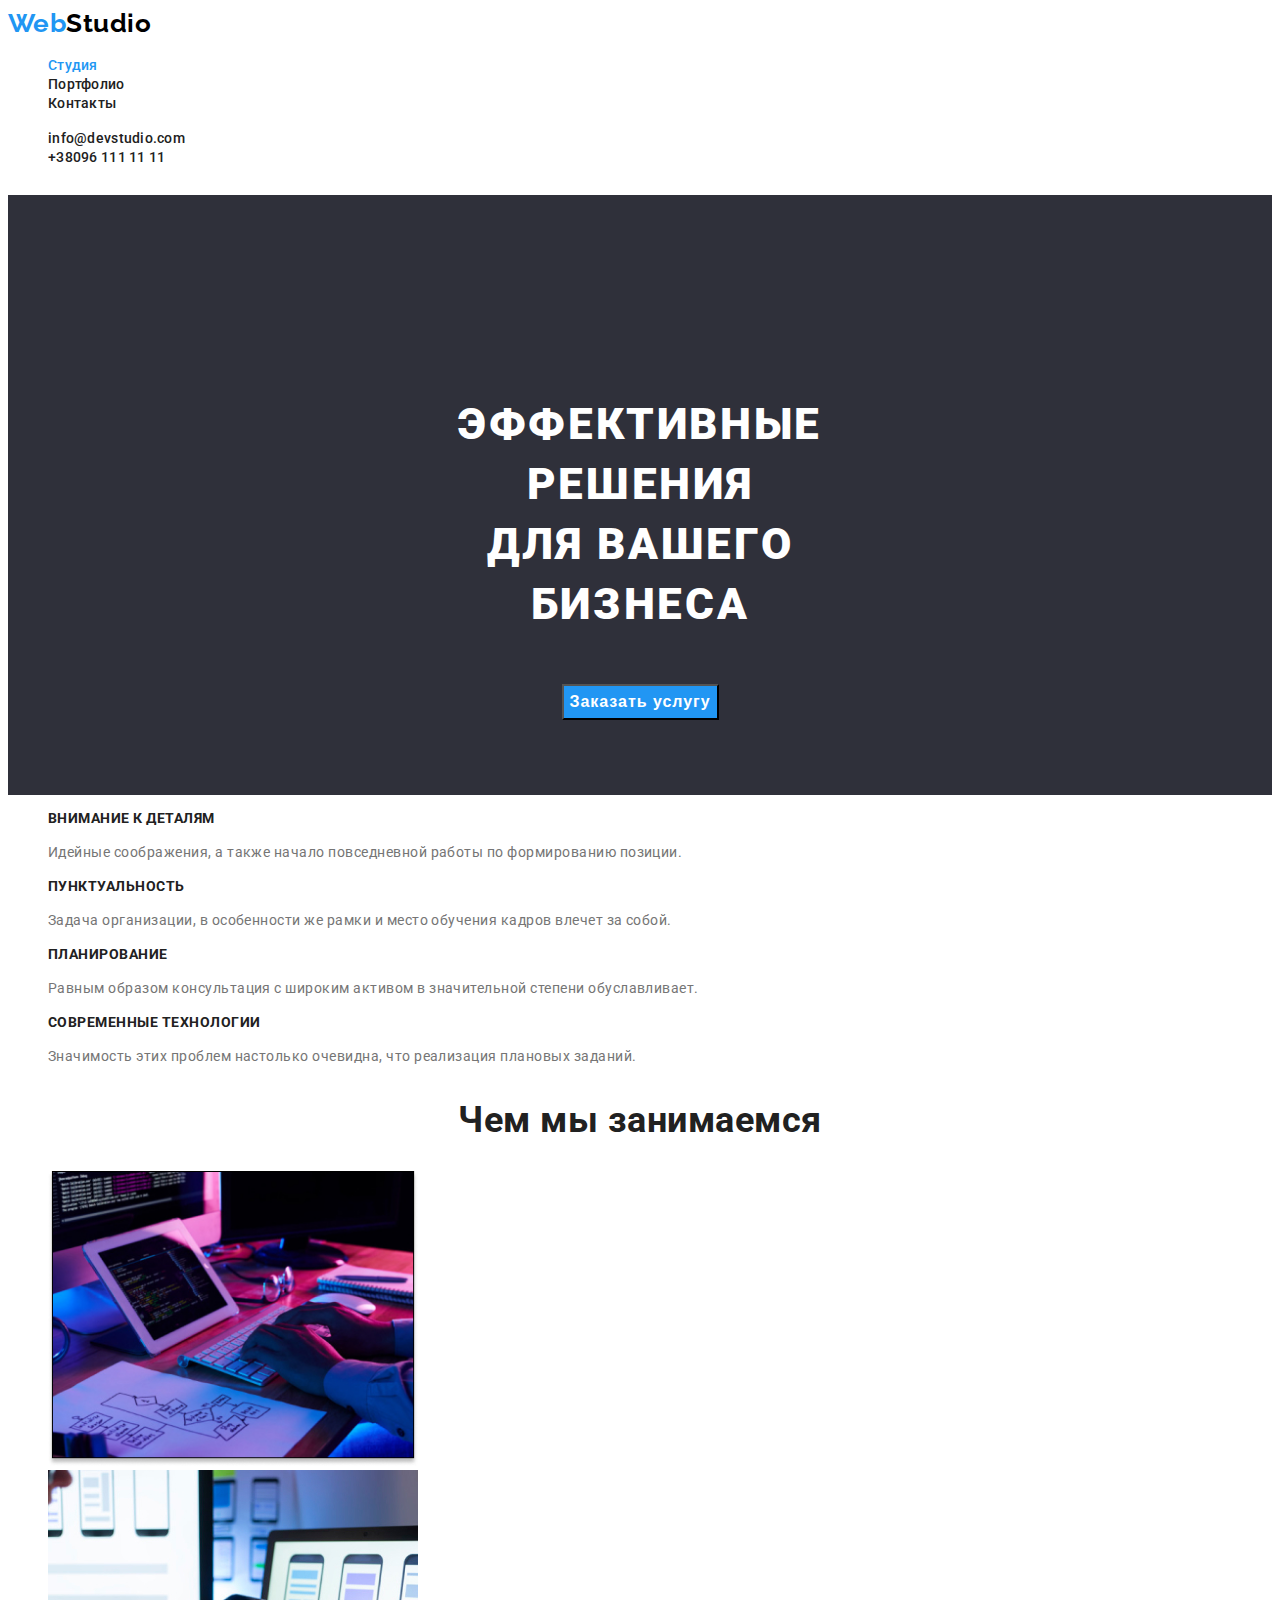
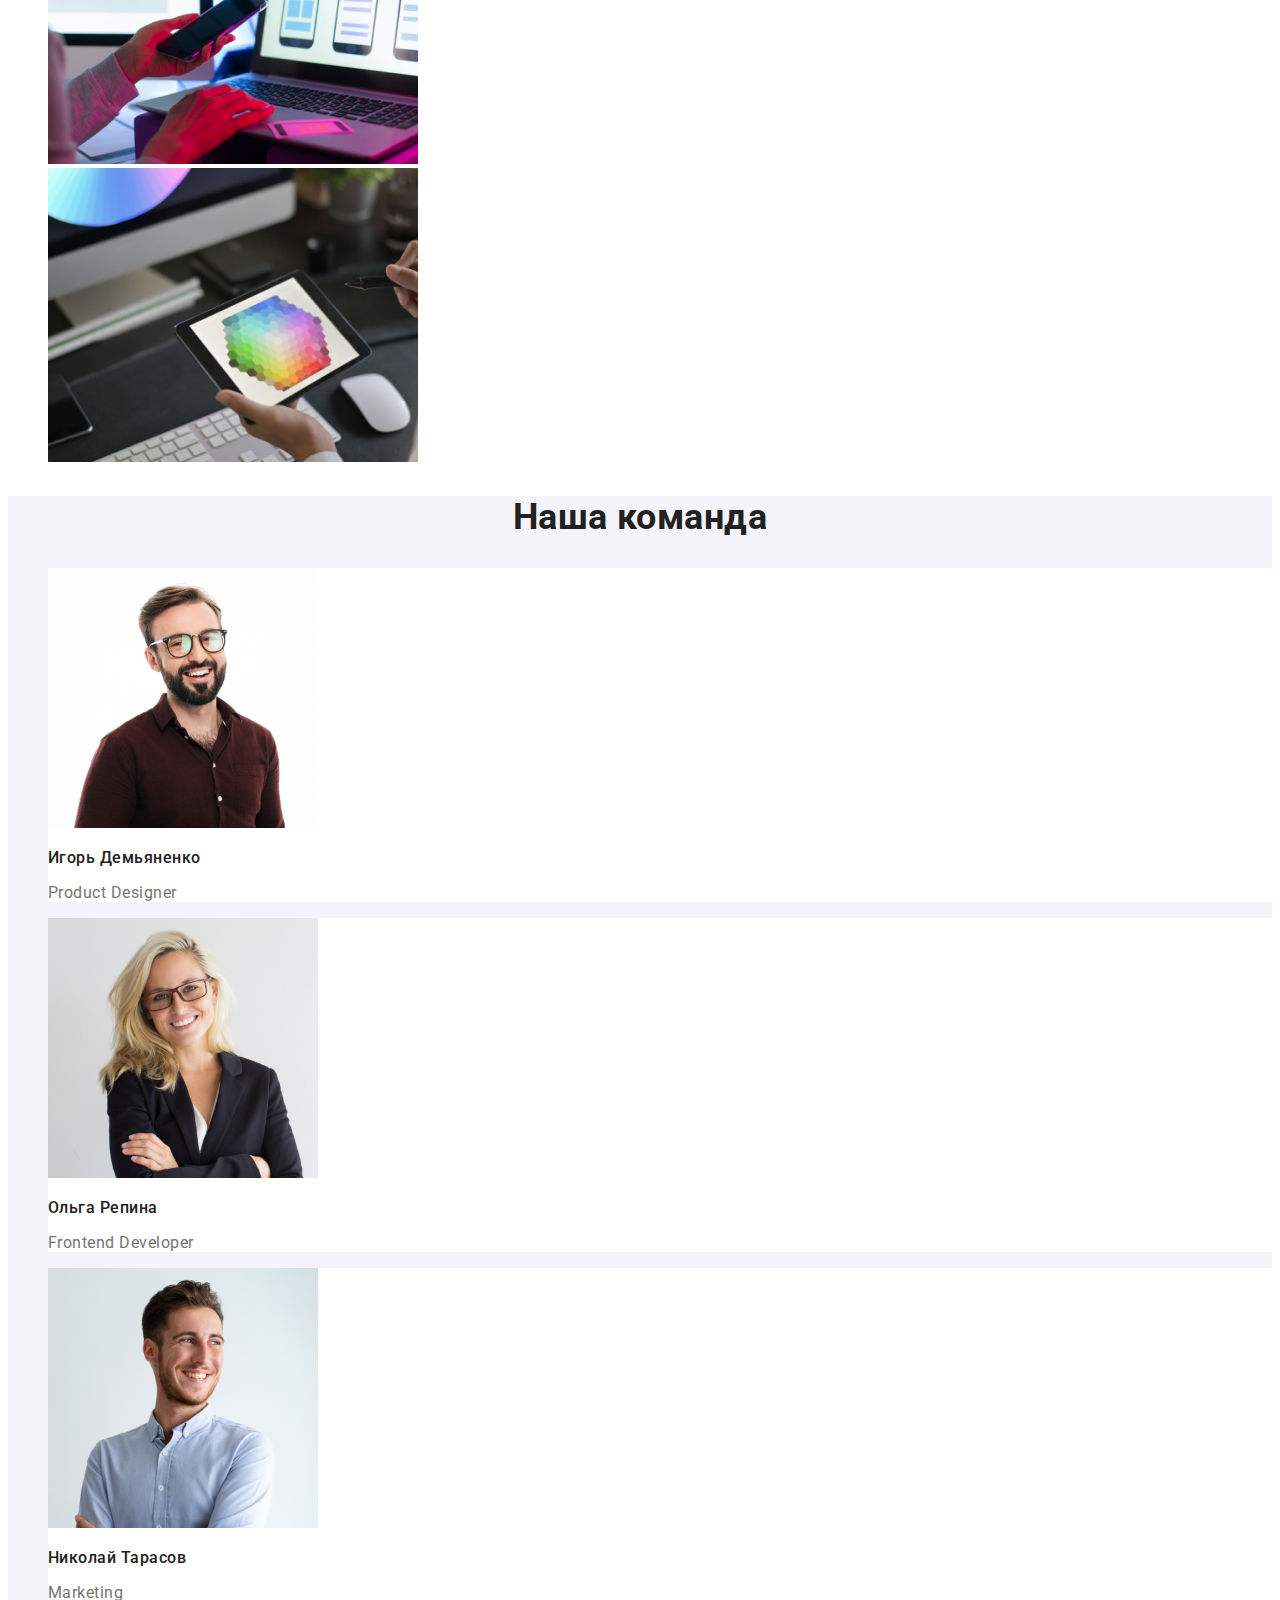
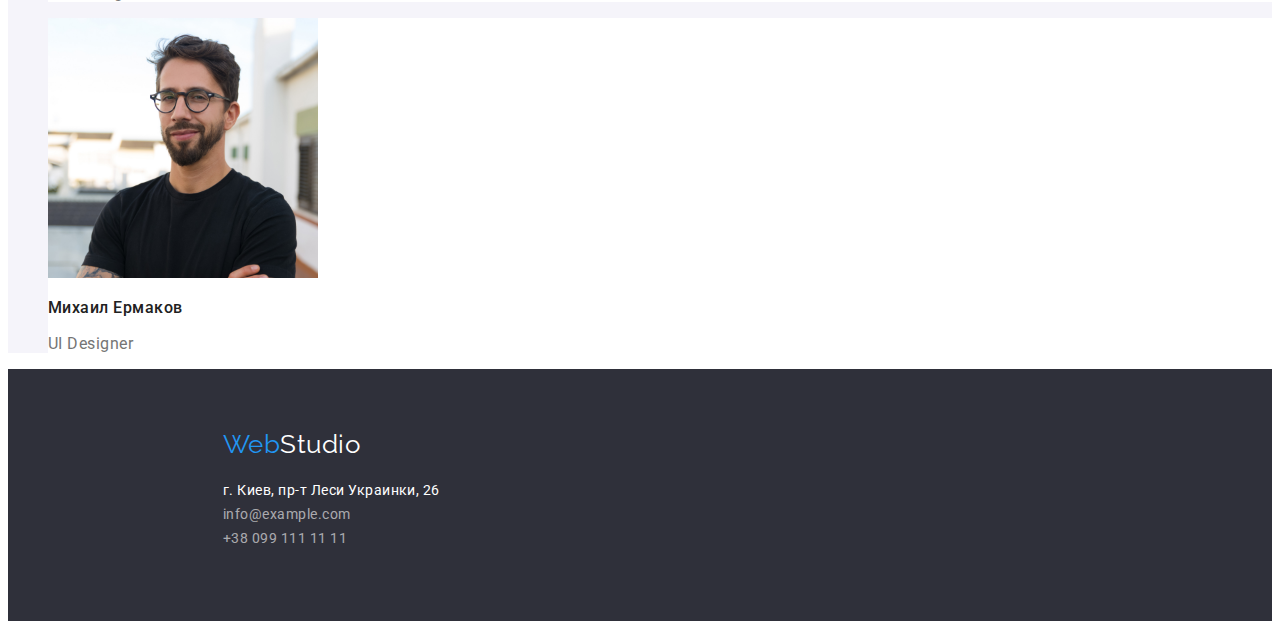
<file: index.html>
<!DOCTYPE html>
<html lang="ru">
<head>
    <meta charset="UTF-8">
    <meta http-equiv="X-UA-Compatible" content="IE=edge">
    <meta name="viewport" content="width=device-width, initial-scale=1.0">
    <title>Web Studio</title>
    <link rel="preconnect" href="https://fonts.googleapis.com">
    <link rel="preconnect" href="https://fonts.gstatic.com" crossorigin>
    <link href="https://fonts.googleapis.com/css2?family=Raleway:wght@700&family=Roboto:wght@400;500;700;900&display=swap"
        rel="stylesheet">
        
    <link rel="stylesheet" href="./css/style.css">
</head>
<body>
    <!--Шапка сайта-->
    <header>
        
        <!--Навигация сайта-->
        <nav class="nav-header">
            <a href="./index.html" class="company-logo"><span class="accent">Web</span>Studio</a>
            <ul class="list">
            <li>
                <a href="./index.html" class="nav-header-list current">Студия</a>
            </li>
            <li>
                <a href="./portfolio.html" class="nav-header-list">Портфолио</a>
            </li>
            <li>
                <a href="./index.html" class="nav-header-list">Контакты</a>
            </li>
            </ul>
        </nav>

        <!--Контактные данные шапки-->
            <ul class="header-contacts list">
                <li>
                    <a href="info@devstudio.com" class="header-contacts-list">info@devstudio.com</a>
                </li>
                <li>
                    <a href="+380961111111" class="header-contacts-list">+38096 111 11 11</a>
                </li>
            </ul>
    </header>

    <main>
        <!--Герой-->
        <div class="hero-section">
            <section>
                <h1 class="hero-section-header">Эффективные решения <br/> для вашего бизнеса</h1>
                <button class="order-button secondary">Заказать услугу</button>
            </section>
        </div>

        <!--Преимущества компании-->
        <section class="company-advantages">
            <ul class="list">
                <li>
                    <h3 class="title">Внимание к деталям</h3>
                    <p class="company-advantages-item">Идейные соображения, а также начало повседневной работы по формированию позиции.</p>
                </li>
                <li>
                    <h3 class="title">Пунктуальность</h3>
                    <p class="company-advantages-item">Задача организации, в особенности же рамки и место обучения кадров влечет за собой.</p>
                </li>
                <li>
                    <h3 class="title">Планирование</h3>
                    <p class="company-advantages-item">Равным образом консультация с широким активом в значительной степени обуславливает.</p>
                </li>
                <li>
                    <h3 class="title">Современные технологии</h3>
                    <p class="company-advantages-item">Значимость этих проблем настолько очевидна, что реализация плановых заданий.</p>
                </li>
            </ul>
        </section>

        <!--Примеры работы-->
        <section>
            <h2 class="work-examples">Чем мы занимаемся</h2>
                <ul class="list">
                    <li><img src="./images/box1.jpg" alt="Пример работы 1" width="370"></li>
                    <li><img src="./images/box2.jpg" alt="Пример работы 2" width="370"></li>
                    <li><img src="./images/box3.jpg" alt="Пример работы 3" width="370"></li>
                </ul>
        </section>

        <!--Сотрудники компании-->
        <div class="our-team">
            <section>
                <h2 class="our-team-header">Наша команда</h2>
                    <ul class="list">
                        <li class="our-team-header-list">
                            <img src="./images/Demyanenko.jpg" alt="Фото Игоря Демьяненко" width="270">
                            <h3 class="our-team-name">Игорь Демьяненко</h3>
                            <p class="our-team-job-position">Product Designer</p>
                        </li>
                        <li class="our-team-header-list">
                            <img src="./images/Repina.jpg" alt="Фото Ольги Репиной" width="270">
                            <h3 class="our-team-name">Ольга Репина</h3>
                            <p class="our-team-job-position">Frontend Developer</p>
                        </li>
                        <li class="our-team-header-list">
                            <img src="./images/Tarasov.jpg" alt="Фото Николая Тарасова" width="270">
                            <h3 class="our-team-name">Николай Тарасов</h3>
                            <p class="our-team-job-position">Marketing</p>
                        </li>
                        <li class="our-team-header-list">
                            <img src="./images/Ermakov.jpg" alt="Фото Михаила Ермакова" width="270">
                            <h3 class="our-team-name">Михаил Ермаков</h3>
                            <p class="our-team-job-position">UI Designer</p>
                        </li>
                    </ul>
            </section>
        </div>

    </main>

    <!--Подвал -->
    <footer class="footer">
        <div class="footer-logo-section"> 
            <a href="./index.html" class="footer-logo"><span class="accent">Web</span>Studio</a>
        </div>
        <div class="footer-address-section">
            <address class="footer-address">
            г. Киев, пр-т Леси Украинки, 26<br>
            <span class="footer-contacts">info@example.com<br> 
            +38 099 111 11 11<br></span>
            </address>
        </div>
    </footer>
    
</body>
</html>
</file>
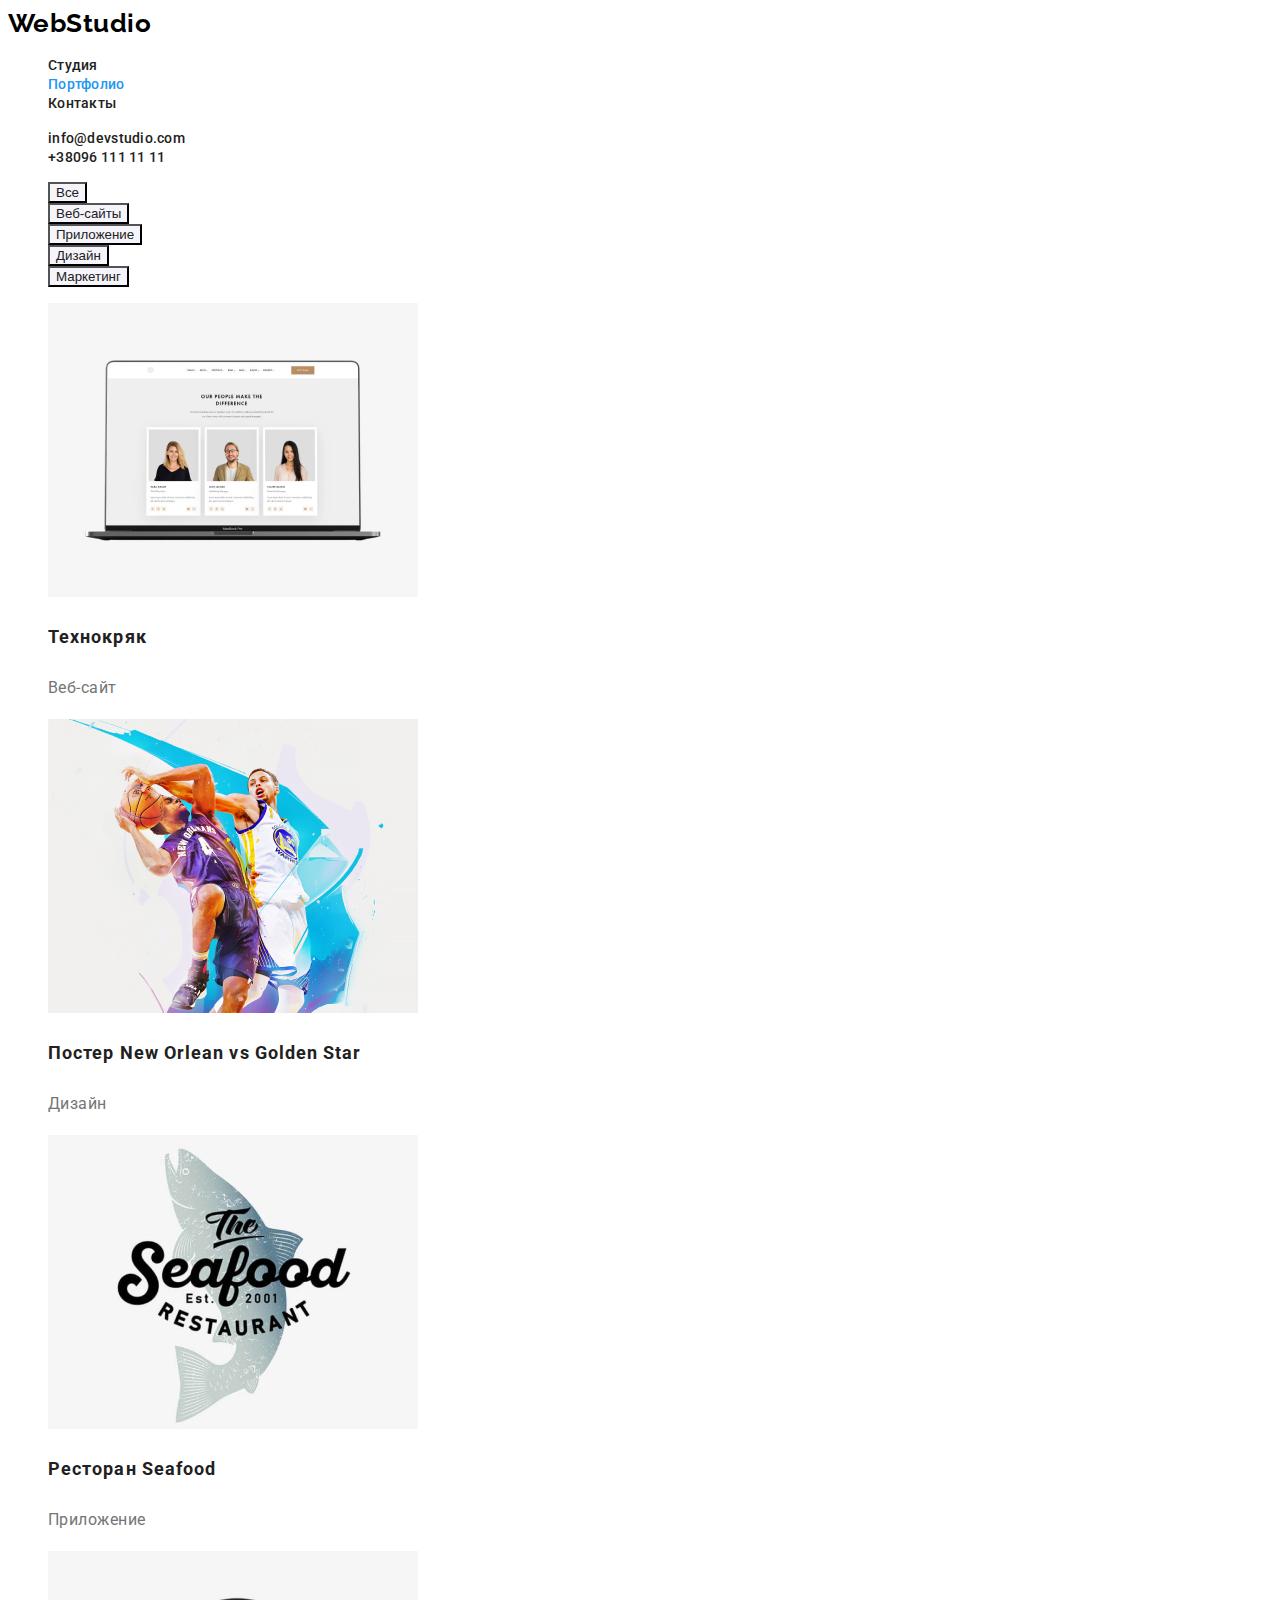
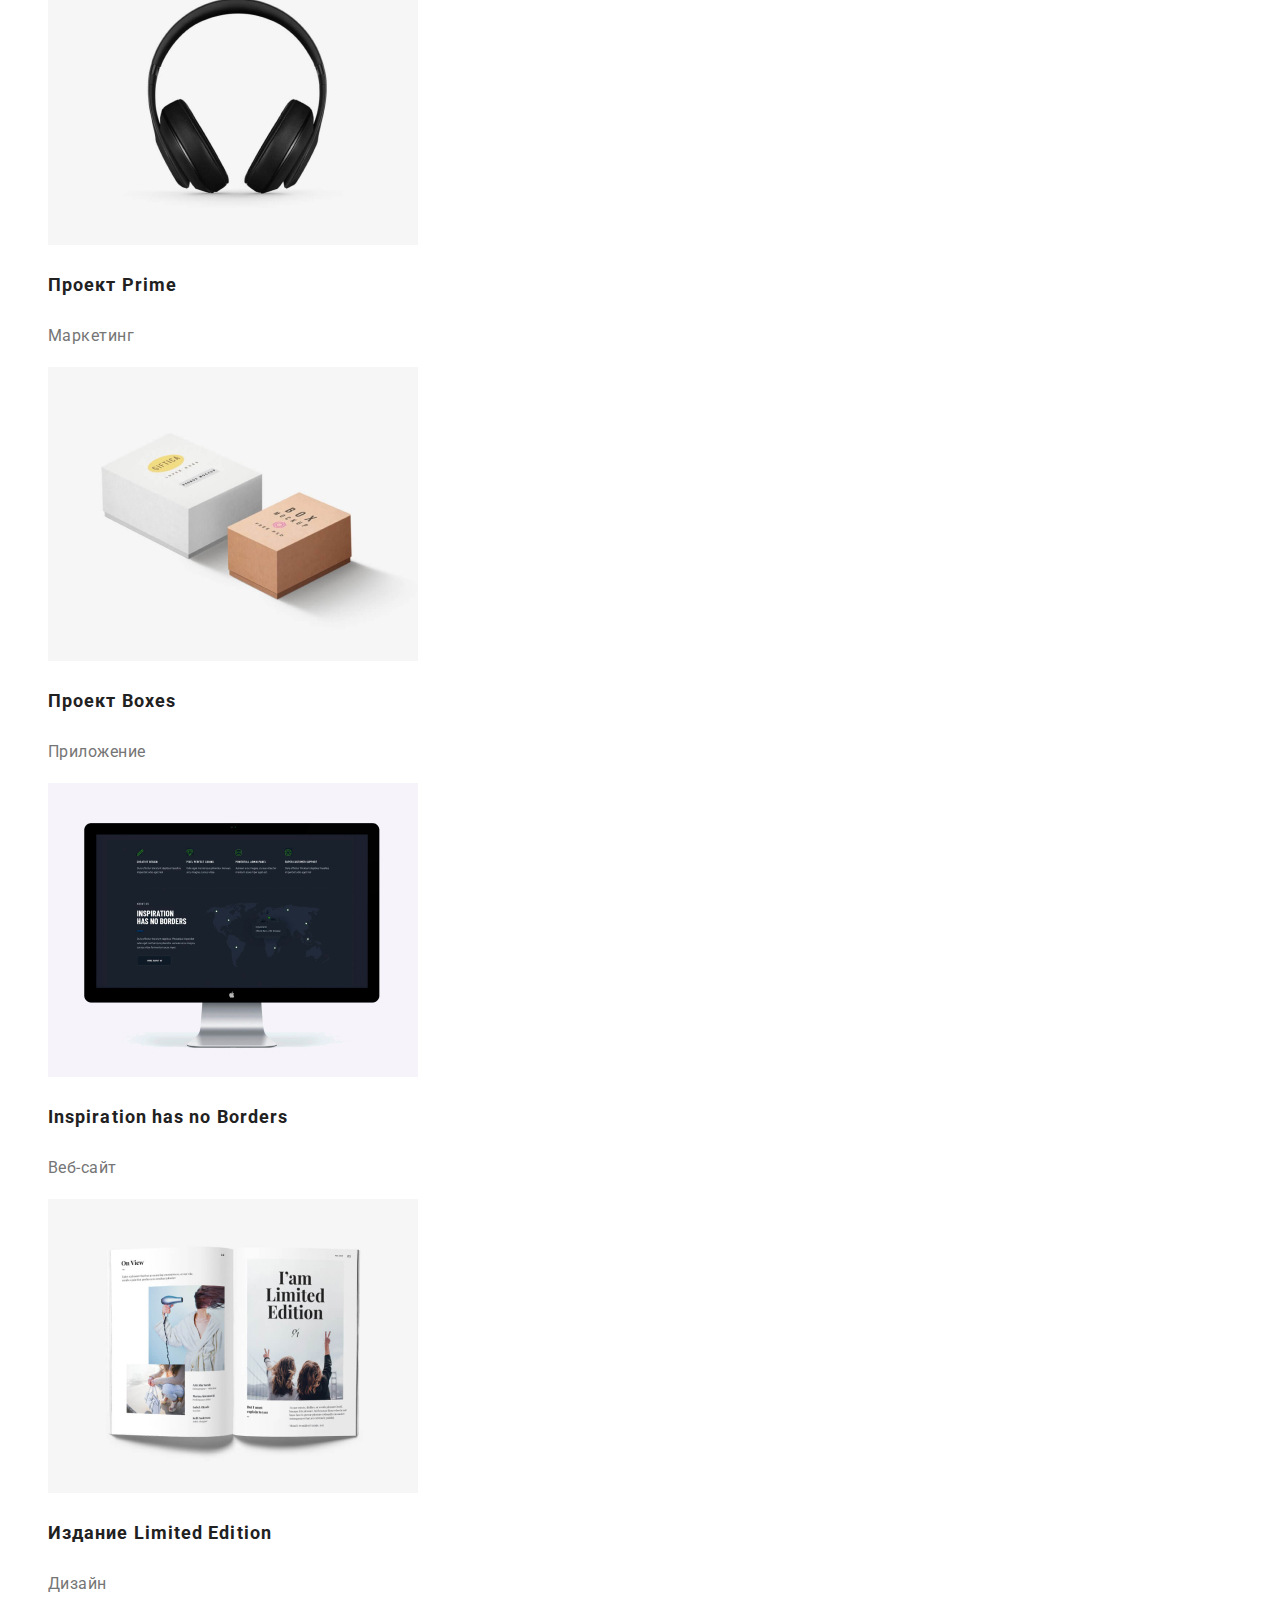
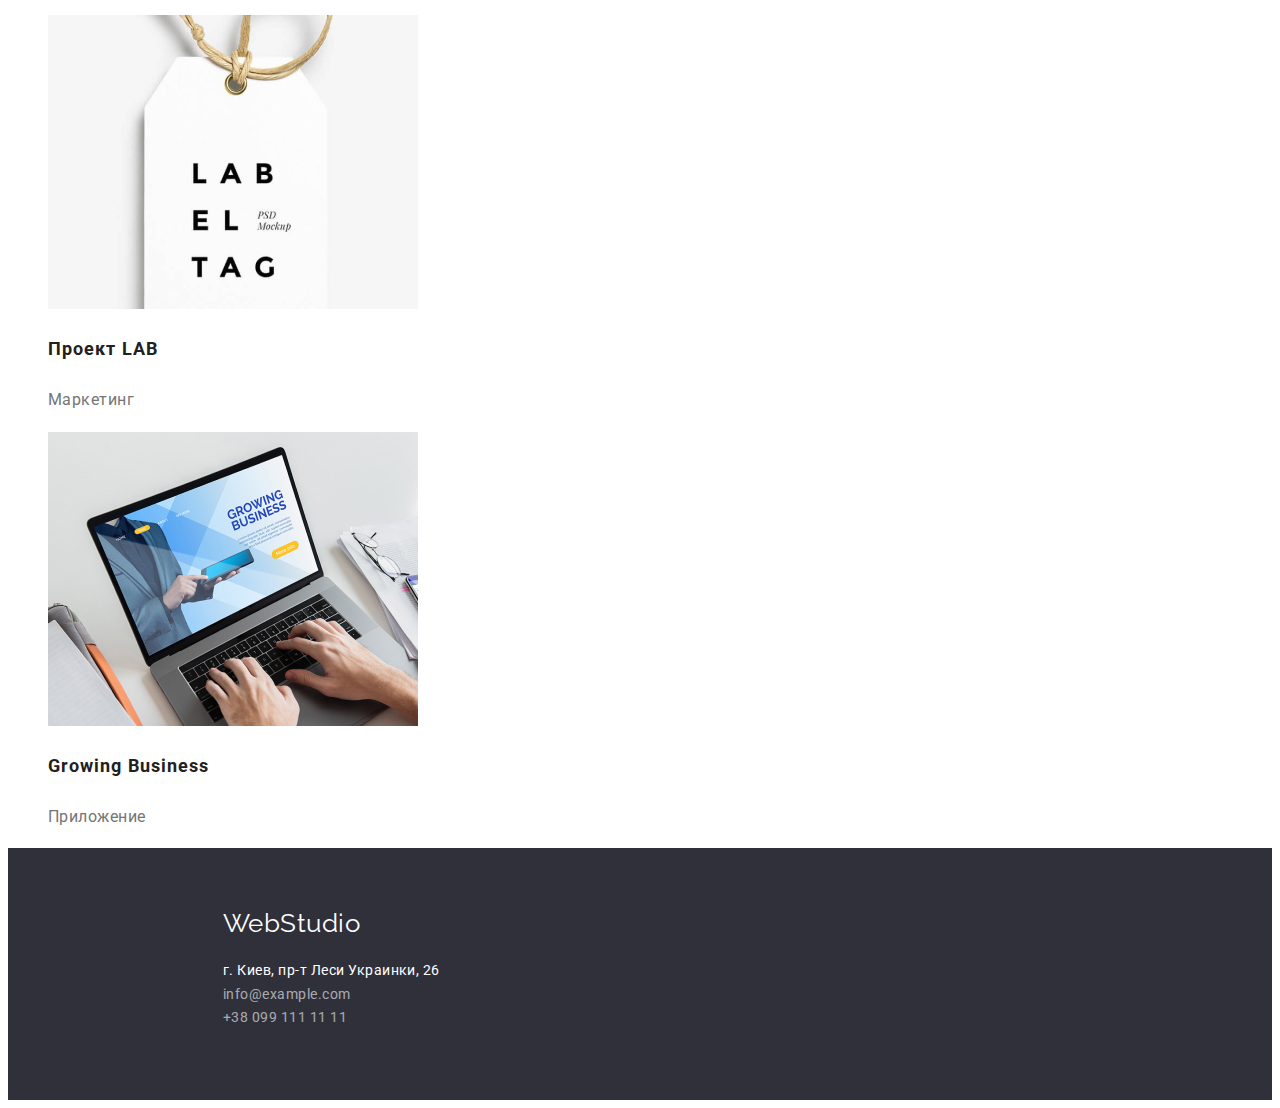
<file: portfolio.html>
<!DOCTYPE html>
<html lang="ru">
<head>
    <meta charset="UTF-8">
    <meta http-equiv="X-UA-Compatible" content="IE=edge">
    <meta name="viewport" content="width=device-width, initial-scale=1.0">
    <title>Document</title>
    <link rel="preconnect" href="https://fonts.googleapis.com">
    <link rel="preconnect" href="https://fonts.gstatic.com" crossorigin>
    <link href="https://fonts.googleapis.com/css2?family=Raleway:wght@700&family=Roboto:wght@400;500;700;900&display=swap"
        rel="stylesheet">
    
    <link rel="stylesheet" href="./css/style.css">
</head>
<body>
    
    <!--Шапка сайта-->
    <header>
    
        <!--Навигация сайта-->
        <nav class="nav-header">
            <a href="./index.html" class="company-logo link">WebStudio</a>
            <ul class="list">
                <li>
                    <a href="./index.html" class="nav-header-list link">Студия</a>
                </li>
                <li>
                    <a href="./portfolio.html" class="nav-header-list link current">Портфолио</a>
                </li>
                <li>
                    <a href="./index.html" class="nav-header-list link">Контакты</a>
                </li>
            </ul>
        </nav>
    
        <!--Контактные данные шапки-->
        <ul class="header-contacts list">
            <li>
                <a href="info@devstudio.com" class="header-contacts-list link">info@devstudio.com</a>
            </li>
            <li>
                <a href="+380961111111" class="header-contacts-list link">+38096 111 11 11</a>
            </li>
        </ul>
    </header>
    
    <main>
        <!--Фильтр-->
        <ul class="list">
            <li> <button type="button" class="button primary">Все</button></li>
            <li> <button type="button" class="button primary">Веб-сайты</button></li>
            <li> <button type="button" class="button primary">Приложение</button></li>
            <li> <button type="button" class="button primary">Дизайн</button></li>
            <li> <button type="button" class="button primary">Маркетинг</button></li>
        </ul>
        <!--Портфолио-->
        <section class="section">
            <ul class="list">
                <li>
                    <a href="">
                    <img src="./images/Technokryak.jpg" alt="Пример создания сайта" width="370">
                    <h3 class="section-title">Технокряк</h3>
                    <p class="section-article">Веб-сайт</p>
                    </a>
                </li>
                <li>
                    <a href="">
                        <img src="./images/Poster.jpg" alt="Пример постера" width="370">
                        <h3 class="section-title">Постер New Orlean vs Golden Star</h3>
                        <p class="section-article">Дизайн</p>
                    </a>
                </li>
                <li>
                    <a href="">
                        <img src="./images/Seafood.jpg" alt="Пример приложения для ресторана" width="370">
                        <h3 class="section-title">Ресторан Seafood</h3>
                        <p class="section-article">Приложение</p>
                    </a>
                </li>
                <li>
                    <a href="">
                        <img src="./images/Prime.jpg" alt="Пример продукта" width="370">
                        <h3 class="section-title">Проект Prime</h3>
                        <p class="section-article">Маркетинг</p>
                    </a>
                </li>
                <li>
                    <a href="">
                        <img src="./images/Boxes.jpg" alt="Пример оформления коробок " width="370">
                        <h3 class="section-title">Проект Boxes</h3>
                        <p class="section-article">Приложение</p>
                    </a>
                </li>
                <li>
                    <a href="">
                        <img src="./images/Inspiration.jpg" alt="Пример создания сайта 2" width="370">
                        <h3 class="section-title">Inspiration has no Borders</h3>
                        <p class="section-article">Веб-сайт</p>
                    </a>
                </li>
                <li>
                    <a href="">
                        <img src="./images/Limited edition.jpg" alt="Пример дизайна журнала" width="370">
                        <h3 class="section-title">Издание Limited Edition</h3>
                        <p class="section-article">Дизайн</p>
                    </a>
                </li>
                <li>
                    <a href="">
                        <img src="./images/Lab.jpg" alt="Пример этикетки" width="370">
                        <h3 class="section-title">Проект LAB</h3>
                        <p class="section-article">Маркетинг</p>
                    </a>
                </li>
                <li>
                    <a href="">
                        <img src="./images/Growing business.jpg" alt="Пример приложения для бизнеса" width="370">
                        <h3 class="section-title">Growing Business</h3>
                        <p class="section-article">Приложение</p>
                    </a>
                </li>
            </ul>
        </section>


    </main>
    
    
    <!--Подвал -->
    <footer class="footer">
        <div class="footer-logo-section">
            <a href="./index.html" class="footer-logo">WebStudio</a>
        </div>
        <div class="footer-address-section">
            <address class="footer-address">
                г. Киев, пр-т Леси Украинки, 26<br>
                <span class="footer-contacts">info@example.com<br>
                    +38 099 111 11 11<br></span>
            </address>
        </div>
    </footer>
</body>
</html>
</file>
<file: css/style.css>
/* Основной фон #ffffff  */
/* Вторичный фон #2f303a */
/* Вторичный цвет текста #212121 */
/* Основной цвет текста #757575 */
/* Акцент #2196f3 */

:root {
  --primary-text-color: #757575;
  --secondary-text-color: #212121;
  --accent-color: #2196f3;
  --button-primary-color: #f5f4fa;
  --primary-bg-color: #ffffff;
}

body {
  font-family: 'Roboto', sans-serif;
  font-style: normal;
  background-color: var(--primary-bg-color);
  color: var(--secondary-text-color);
  letter-spacing: 0.03em;
}
.list {
  list-style: none;
}
.link {
  text-decoration: none;
}
a {
  text-decoration: none;
}

/*  Логотип компании */
.company-logo {
  font-family: Raleway;
  font-weight: 700;
  font-size: 26px;
  line-height: 1.19;
  color: #000000;
}
/* Навигация и контакты шапки */
.header-contacts-list,
.nav-header-list {
  font-weight: 500;
  font-size: 14px;
  line-height: 1.14;
  letter-spacing: 0.02em;
  color: var(--secondary-text-color);
}
.accent {
  color: var(--accent-color);
}

.nav-header .current {
  color: var(--accent-color);
}

/* Эффект ховер и фокус для ссылок */
.company-logo:hover,
.company-logo:focus,
.nav-header-list:hover,
.nav-header-list:focus,
.header-contacts:hover,
.header-contacts:focus,
.header-contacts-list:hover,
.header-contacts-list:focus,
.order-button:focus,
.footer-logo:hover,
.footer-logo:focus {
  color: var(--accent-color);
}

/* Секция Герой */
.hero-section {
  background-color: #2f303a;
  height: 600px;
}
.hero-section-header {
  font-weight: 900;
  font-size: 44px;
  line-height: 1.36;
  text-align: center;
  letter-spacing: 0.06em;
  text-transform: uppercase;
  color: var(--primary-bg-color);
  padding: 200px 450px 20px 450px;
}

/* Кнопака */
.button {
  color: var(--button-primary-color);
}

.button.primary {
  background-color: var(--button-primary-color);
  color: var(--secondary-text-color);
}

.button.primary:focus,
.button.primary:hover {
  background-color: var(--accent-color);
  color: var(--primary-bg-color);
}

.order-button.secondary {
  font-weight: 700;
  font-size: 16px;
  line-height: 1.88;
  display: flex;
  align-items: center;
  text-align: center;
  letter-spacing: 0.06em;
  color: var(--primary-bg-color);
  background-color: var(--accent-color);
  margin: auto;
}

/* Преимущества компании */
.company-advantages .title {
  font-weight: 700;
  font-size: 14px;
  line-height: 1.14;
  text-transform: uppercase;
}

.company-advantages-item {
  font-size: 14px;
  line-height: 1.71;
  color: var(--primary-text-color);
}

/* Наша команда и примеры работ */
.work-examples,
.our-team-header {
  font-weight: 700;
  font-size: 36px;
  line-height: 1.17;
  text-align: center;
}

.our-team {
  background: #f5f4fa;
}

.our-team-header-list {
  background-color: var(--primary-bg-color);
}

.our-team-name {
  font-weight: 500;
  font-size: 16px;
  line-height: 1.19;
}

.our-team-job-position {
  font-size: 16px;
  line-height: 1.19;
  letter-spacing: 0.03em;
  color: var(--primary-text-color);
}

/* Портфолио */
.section-title {
  font-weight: 700;
  font-size: 18px;
  line-height: 2;
  letter-spacing: 0.06em;
  color: var(--secondary-text-color);
}

.section-article {
  font-size: 16px;
  line-height: 1.88;
  color: var(--primary-text-color);
}

/* Подвал */
.footer {
  background-color: #2f303a;
  height: 252px;
}
.footer-logo-section {
  padding: 60px 0 20px 215px;
}
.footer-address-section {
  padding: 0px 0 60px 215px;
}
.footer-logo {
  font-family: Raleway;
  font-weight: 700d;
  font-size: 26px;
  line-height: 1.19;
  color: var(--primary-bg-color);
}

.footer-address {
  font-style: inherit;
  font-size: 14px;
  line-height: 1.71;
  color: var(--primary-bg-color);
}
.footer-contacts {
  color: rgba(255, 255, 255, 0.6);
}
</file>
